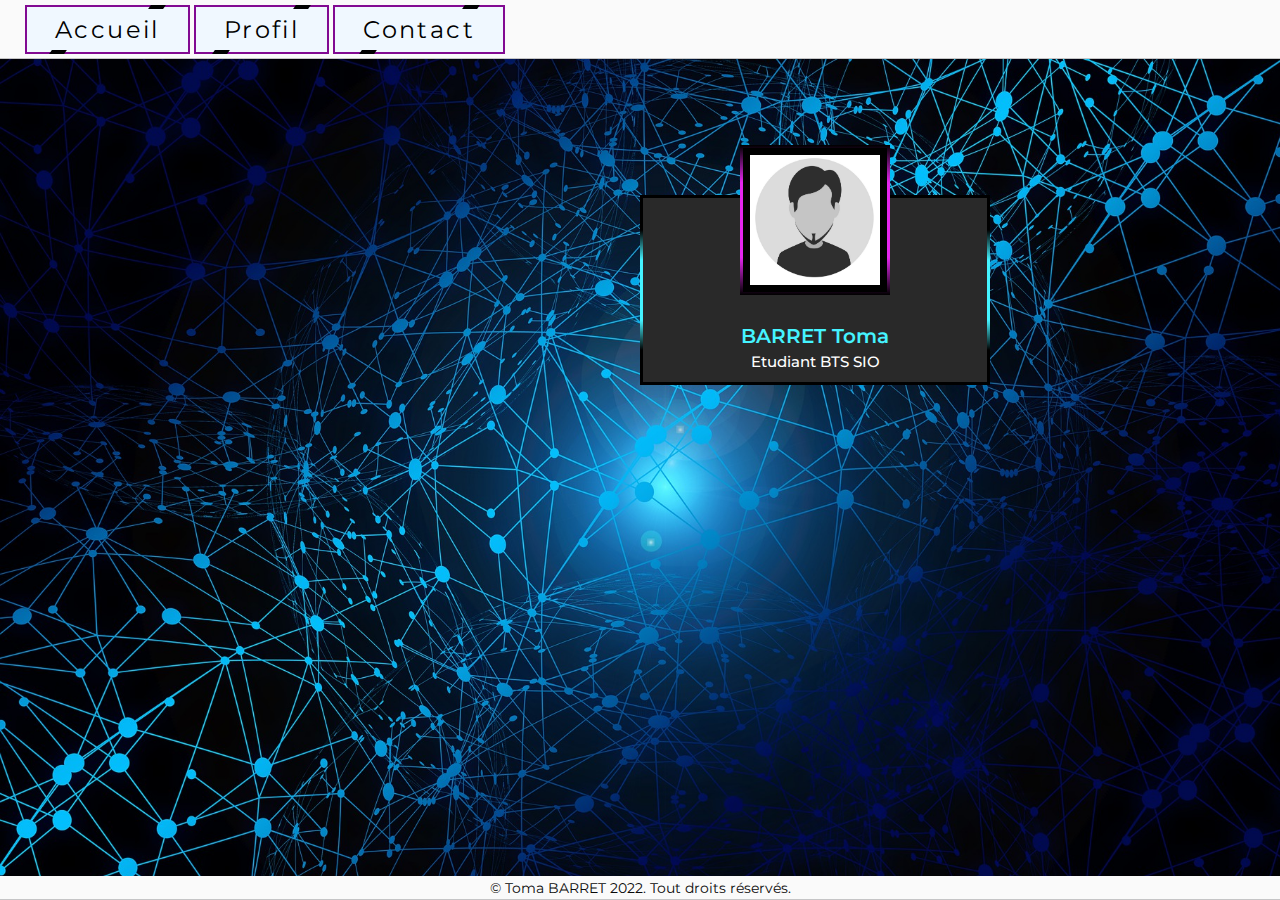
<file: index.html>
<!DOCTYPE html>
<html lang="fr">
  <head>
    <meta charset="UTF-8" />
    <meta http-equiv="X-UA-Compatible" content="IE=edge" />
    <meta name="viewport" content="width=device-width, initial-scale=1.0" />
    <meta name="description" content="Portfolio De Toma BARRET BTS SIO">
    <meta name="keywords" content="resume, cv, portfolio, personal, developer, designer, clean, modern, web,cv, reseau, portefolio, bts, sio, sisr,system, systeme,réseau, portfolio,portfolio bts, portfolio bts sio,portfolio bts sio sisr,portfolio bts sio slam,portfolio, bts, brevet de technicien supérieur, services, informatiques, informatiques aux organisations, 2022, lycée,lycée bellepierre,lycée Bellepierre, bts sio, sio, option, slam, solutions logicielles et applications métiers,solutions d'infrastructure, systèmes et réseaux, réseaux, réseau, system, système, systèmes, network, logiciels, applications, développement, web, compétences, personnel, BARRET Toma, Barret Toma, BARRET, Toma, tomabarret">
    <meta name="author" content="Toma BARRET">
    <title>Accueil - Portfolio</title>
    <link rel="icon" type="image/png" href="images/TB.png" />
    <link rel="stylesheet" href="styles/style.css" />
    <link rel="stylesheet" href="styles/animation.css" />
    <link rel="preconnect" href="https://fonts.googleapis.com" />
    <link rel="preconnect" href="https://fonts.gstatic.com" crossorigin />
    <link
      href="https://fonts.googleapis.com/css2?family=Montserrat:wght@100;200;300;400;500;600;700;800;900&family=Roboto+Flex:opsz,wght@8..144,100;8..144,300;8..144,500;8..144,700;8..144,900&display=swap"
      rel="stylesheet"
    />
  </head>
  <body class="home">
            <!-- chargement -->
    <div class="chargement" id="chargement">
      <div class="anneau"></div>
      <div class="anneau"></div>
      <div class="anneau"></div>
      <p>Chargement...</p>
    </div>
    <script src="script/load.js"></script>
    <nav>
      <div class="main-navlinks">
        <button class="hamburger" type="button" aria-label="Toggle navigation" aria-expanded="false">
          <span></span>
          <span></span>
          <span></span>
        </button>
        <div class="navlinks-container">
          <a href="index.html" aria-current="page"><span>Accueil</span><i></i></a>
          <a href="profil.html"><span>Profil</span><i></i></a>
          <a href="contact.html"><span>Contact</span><i></i></a>
        </div>
      </div>
    </nav>
    <div class="carte">
      <div class="line"></div>
      <div class="img ">
        <img src="images/avatar.jpg" alt="photo de Toma">
      </div>
      <div class="contenu">
        <div class="details">
          <h2>BARRET Toma<br><span>Etudiant BTS SIO</span></h2>
          <div class="info">
            <h3>Bonjour, bienvenu sur mon portfolio.</h3>
          </div>
          <div>
            <a href="profil.html"><button>En savoir plus</button></a>
          </div>
        </div>
      </div>
    </div>

    
    <br><br><br><br><br>
    <footer class="bas">
      <p>&copy; Toma BARRET 2022. Tout droits réservés.</p>
    </footer>
                <!-- carte -->
    <script src="script/navbar.js"></script>
  </body>
</html>
</file>
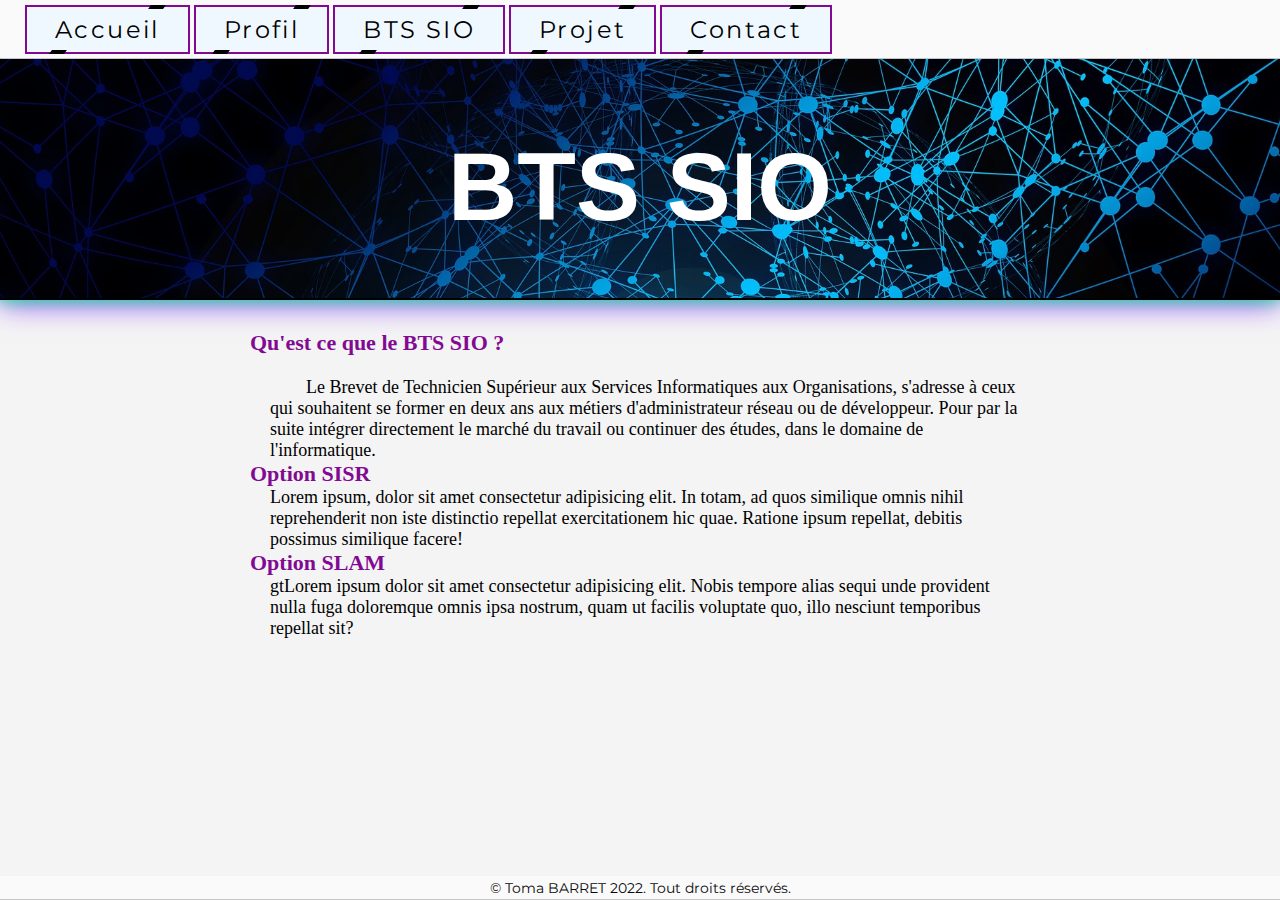
<file: bts_sio.html>
<!DOCTYPE html>
<html lang="fr">
  <head>
    <meta charset="UTF-8" />
    <meta http-equiv="X-UA-Compatible" content="IE=edge" />
    <meta name="viewport" content="width=device-width, initial-scale=1.0" />
    <meta name="description" content="Portfolio De Toma BARRET BTS SIO">
    <meta name="keywords" content="portfolio bts sio Toma Barret, Toma Barret bts sio, Toma Barret portfolio, resume, cv, portfolio, personal, developer, designer, clean, modern, web,cv, reseau, portefolio, bts, sio, sisr,system, systeme,réseau, portfolio,portfolio bts, portfolio bts sio,portfolio bts sio sisr,portfolio bts sio slam,portfolio, bts, brevet de technicien supérieur, services, informatiques, informatiques aux organisations, 2022, lycée,lycée bellepierre,lycée Bellepierre, La Réunion, Réunion, île de la Réunion , bts sio, sio, option, slam, solutions logicielles et applications métiers,solutions d'infrastructure, systèmes et réseaux, réseaux, réseau, system, système, systèmes, network, logiciels, applications, développement, web, compétences, personnel, BARRET Toma, Barret Toma, BARRET, Toma, tomabarret">
    <meta name="author" content="Toma BARRET">
    <title>BTS SIO - Portfolio</title>
    <link rel="icon" type="image/png" href="images/TB.png" />
    <link rel="stylesheet" href="styles/style.css" />
    <link rel="stylesheet" href="styles/animation.css" />
    <link rel="preconnect" href="https://fonts.googleapis.com" />
    <link rel="preconnect" href="https://fonts.gstatic.com" crossorigin />
    <link
      href="https://fonts.googleapis.com/css2?family=Montserrat:wght@100;200;300;400;500;600;700;800;900&family=Roboto+Flex:opsz,wght@8..144,100;8..144,300;8..144,500;8..144,700;8..144,900&display=swap"
      rel="stylesheet"
    />
  </head>
  <body>
        <!-- chargement -->
    <div class="chargement" id="chargement">
      <div class="anneau"></div>
      <div class="anneau"></div>
      <div class="anneau"></div>
      <p>Chargement...</p>
    </div>
    <script src="script/load.js"></script>
    <nav>
      <div class="main-navlinks">
        <button class="hamburger" type="button" aria-label="Toggle navigation" aria-expanded="false">
          <span></span>
          <span></span>
          <span></span>
        </button>
        <div class="navlinks-container">
          <a href="index.html" aria-current="page"><span>Accueil</span><i></i></a>
          <a href="profil.html"><span>Profil</span><i></i></a>
          <a href="bts_sio.html"><span>BTS SIO</span><i></i></a>
          <a href="projet.html"><span>Projet</span><i></i></a>
          <a href="contact.html"><span>Contact</span><i></i></a>
        </div>
      </div>
    </nav>
    <div class="titre-bannière">
      <h1>BTS SIO</h1>
    </div>
    <div class="contenu-page">
      <h3>Qu'est ce que le BTS SIO ?</h3>
      <br>
      <p>
        &emsp;&emsp;Le Brevet de Technicien Supérieur aux Services Informatiques aux Organisations, s'adresse à ceux qui souhaitent se former en deux ans aux métiers d'administrateur réseau ou de développeur.
        Pour par la suite intégrer directement le marché du travail ou continuer des études, dans le domaine de l'informatique.
      </p>
      <div>
        <div>
          <h3>Option SISR</h3>
          <p>Lorem ipsum, dolor sit amet consectetur adipisicing elit. In totam, ad quos similique omnis nihil reprehenderit non iste distinctio repellat exercitationem hic quae. Ratione ipsum repellat, debitis possimus similique facere!</p>
        </div>
        <div>
          <h3>Option SLAM</h3>
          <p>gtLorem ipsum dolor sit amet consectetur adipisicing elit. Nobis tempore alias sequi unde provident nulla fuga doloremque omnis ipsa nostrum, quam ut facilis voluptate quo, illo nesciunt temporibus repellat sit?</p>
        </div>
      </div>
    </div>

    <br><br><br><br><br>
    <footer class="bas">
      <p>&copy; Toma BARRET 2022. Tout droits réservés.</p>
    </footer>
    <script src="script/navbar.js"></script>
  </body>
</html>
</file>
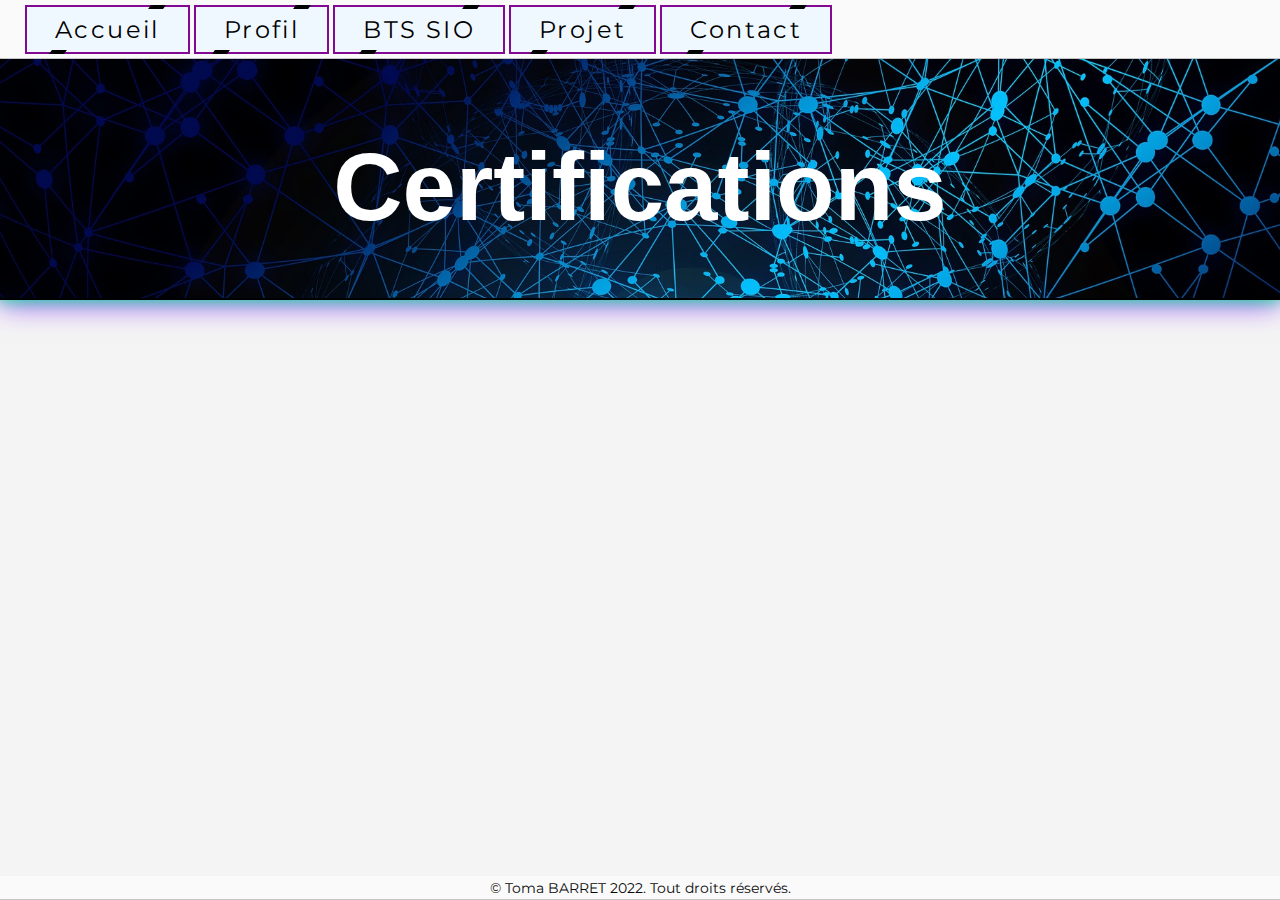
<file: certifications.html>
<!DOCTYPE html>
<html lang="fr">
  <head>
    <meta charset="UTF-8" />
    <meta http-equiv="X-UA-Compatible" content="IE=edge" />
    <meta name="viewport" content="width=device-width, initial-scale=1.0" />
    <meta name="description" content="Portfolio De Toma BARRET BTS SIO">
    <meta name="keywords" content="portfolio bts sio Toma Barret, Toma Barret bts sio, Toma Barret portfolio, resume, cv, portfolio, personal, developer, designer, clean, modern, web,cv, reseau, portefolio, bts, sio, sisr,system, systeme,réseau, portfolio,portfolio bts, portfolio bts sio,portfolio bts sio sisr,portfolio bts sio slam,portfolio, bts, brevet de technicien supérieur, services, informatiques, informatiques aux organisations, 2022, lycée,lycée bellepierre,lycée Bellepierre, La Réunion, Réunion, île de la Réunion , bts sio, sio, option, slam, solutions logicielles et applications métiers,solutions d'infrastructure, systèmes et réseaux, réseaux, réseau, system, système, systèmes, network, logiciels, applications, développement, web, compétences, personnel, BARRET Toma, Barret Toma, BARRET, Toma, tomabarret">
    <meta name="author" content="Toma BARRET">
    <title>Certifications - Portfolio</title>
    <link rel="icon" type="image/png" href="images/TB.png" />
    <link rel="stylesheet" href="styles/style.css" />
    <link rel="stylesheet" href="styles/animation.css" />
    <link rel="preconnect" href="https://fonts.googleapis.com" />
    <link rel="preconnect" href="https://fonts.gstatic.com" crossorigin />
    <link
      href="https://fonts.googleapis.com/css2?family=Montserrat:wght@100;200;300;400;500;600;700;800;900&family=Roboto+Flex:opsz,wght@8..144,100;8..144,300;8..144,500;8..144,700;8..144,900&display=swap"
      rel="stylesheet"
    />
  </head>
  <body>
        <!-- chargement -->
    <div class="chargement" id="chargement">
      <div class="anneau"></div>
      <div class="anneau"></div>
      <div class="anneau"></div>
      <p>Chargement...</p>
    </div>
    <script src="script/load.js"></script>
    <nav>
      <div class="main-navlinks">
        <button class="hamburger" type="button" aria-label="Toggle navigation" aria-expanded="false">
          <span></span>
          <span></span>
          <span></span>
        </button>
        <div class="navlinks-container">
          <a href="index.html" aria-current="page"><span>Accueil</span><i></i></a>
          <a href="profil.html"><span>Profil</span><i></i></a>
          <a href="bts_sio.html"><span>BTS SIO</span><i></i></a>
          <a href="projet.html"><span>Projet</span><i></i></a>
          <a href="contact.html"><span>Contact</span><i></i></a>
        </div>
      </div>
    </nav>
    <div class="titre-bannière">
      <h1>Certifications</h1>
    </div>

    <br><br><br><br><br>
    <footer class="bas">
      <p>&copy; Toma BARRET 2022. Tout droits réservés.</p>
    </footer>
    <script src="script/navbar.js"></script>
  </body>
</html>
</file>
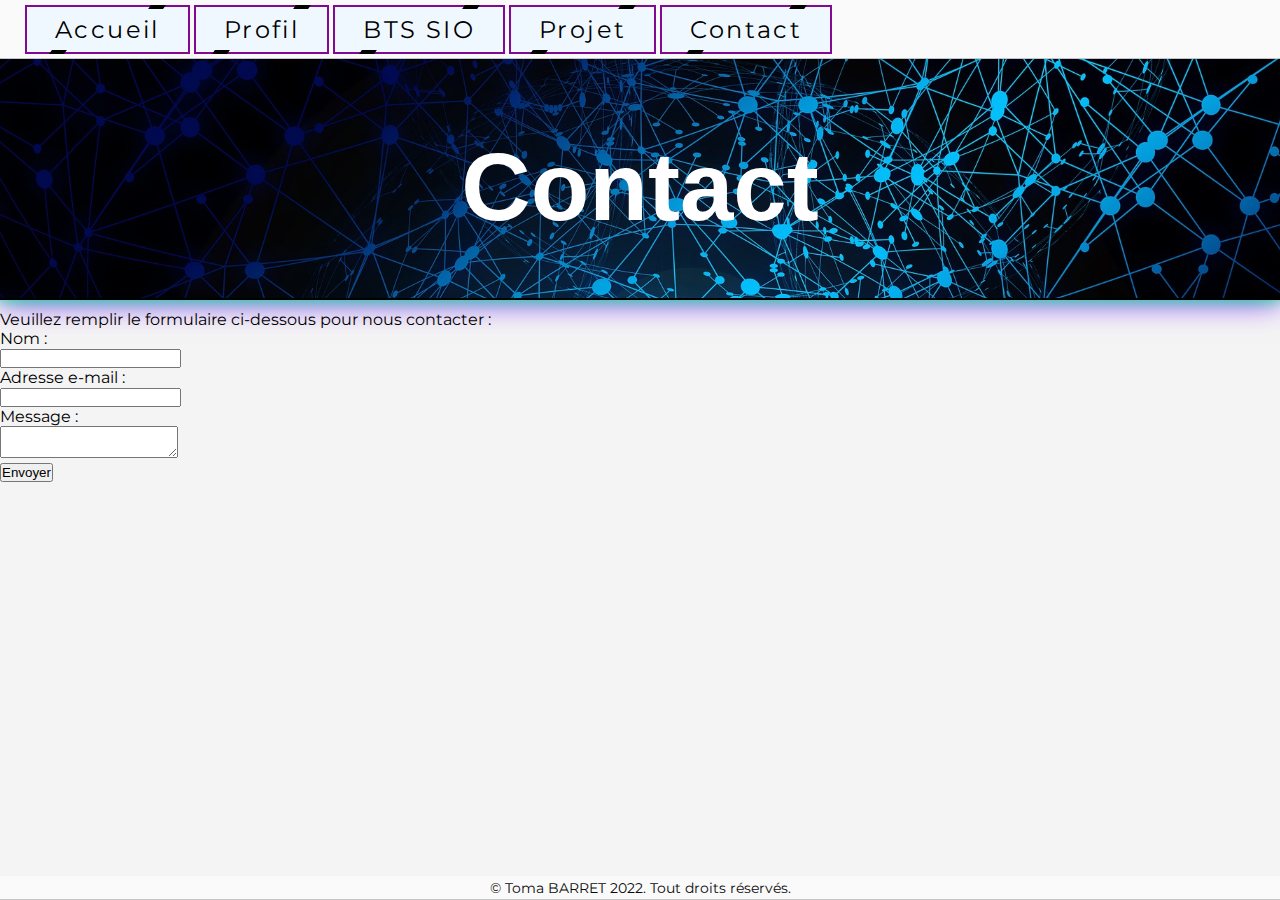
<file: contact.html>
<!DOCTYPE html>
<html lang="fr">
  <head>
    <meta charset="UTF-8" />
    <meta http-equiv="X-UA-Compatible" content="IE=edge" />
    <meta name="viewport" content="width=device-width, initial-scale=1.0" />
    <meta name="description" content="Portfolio De Toma BARRET BTS SIO">
    <meta name="keywords" content="portfolio bts sio Toma Barret, Toma Barret bts sio, Toma Barret portfolio, resume, cv, portfolio, personal, developer, designer, clean, modern, web,cv, reseau, portefolio, bts, sio, sisr,system, systeme,réseau, portfolio,portfolio bts, portfolio bts sio,portfolio bts sio sisr,portfolio bts sio slam,portfolio, bts, brevet de technicien supérieur, services, informatiques, informatiques aux organisations, 2022, lycée,lycée bellepierre,lycée Bellepierre, La Réunion, Réunion, île de la Réunion , bts sio, sio, option, slam, solutions logicielles et applications métiers,solutions d'infrastructure, systèmes et réseaux, réseaux, réseau, system, système, systèmes, network, logiciels, applications, développement, web, compétences, personnel, BARRET Toma, Barret Toma, BARRET, Toma, tomabarret">
    <meta name="author" content="Toma BARRET">
    <title>Contact - Portfolio</title>
    <link rel="icon" type="image/png" href="images/TB.png" />
    <link rel="stylesheet" href="styles/style.css" />
    <link rel="stylesheet" href="styles/animation.css" />
    <link rel="preconnect" href="https://fonts.googleapis.com" />
    <link rel="preconnect" href="https://fonts.gstatic.com" crossorigin />
    <link
      href="https://fonts.googleapis.com/css2?family=Montserrat:wght@100;200;300;400;500;600;700;800;900&family=Roboto+Flex:opsz,wght@8..144,100;8..144,300;8..144,500;8..144,700;8..144,900&display=swap"
      rel="stylesheet"
    /> 
  </head>
  <body>
        <!-- chargement -->
    <div class="chargement" id="chargement">
      <div class="anneau"></div>
      <div class="anneau"></div>
      <div class="anneau"></div>
      <p>Chargement...</p>
    </div>
    <script src="script/load.js"></script>
    <nav>
      <div class="main-navlinks">
        <button class="hamburger" type="button" aria-label="Toggle navigation" aria-expanded="false">
          <span></span>
          <span></span>
          <span></span>
        </button>
        <div class="navlinks-container">
          <a href="index.html" aria-current="page"><span>Accueil</span><i></i></a>
          <a href="profil.html"><span>Profil</span><i></i></a>
          <a href="bts_sio.html"><span>BTS SIO</span><i></i></a>
          <a href="projet.html"><span>Projet</span><i></i></a>
          <a href="contact.html"><span>Contact</span><i></i></a>
        </div>
      </div>
    </nav>
    <div class="titre-bannière">
      <h1>Contact</h1>
    </div>
      <p>Veuillez remplir le formulaire ci-dessous pour nous contacter :</p>
   <form method="post" action="/send-message">
    <label for="name">Nom :</label><br>
    <input type="text" id="name" name="name"><br>
    <label for="email">Adresse e-mail :</label><br>
    <input type="email" id="email" name="email"><br>
    <label for="message">Message :</label><br>
    <textarea id="message" name="message"></textarea><br>
    <button type="submit">Envoyer</button>
  </form>
    <br><br><br><br><br>
    <footer class="bas">
      <p>&copy; Toma BARRET 2022. Tout droits réservés.</p>
    </footer>
    <script src="script/navbar.js"></script>
  </body>
</html>
</file>
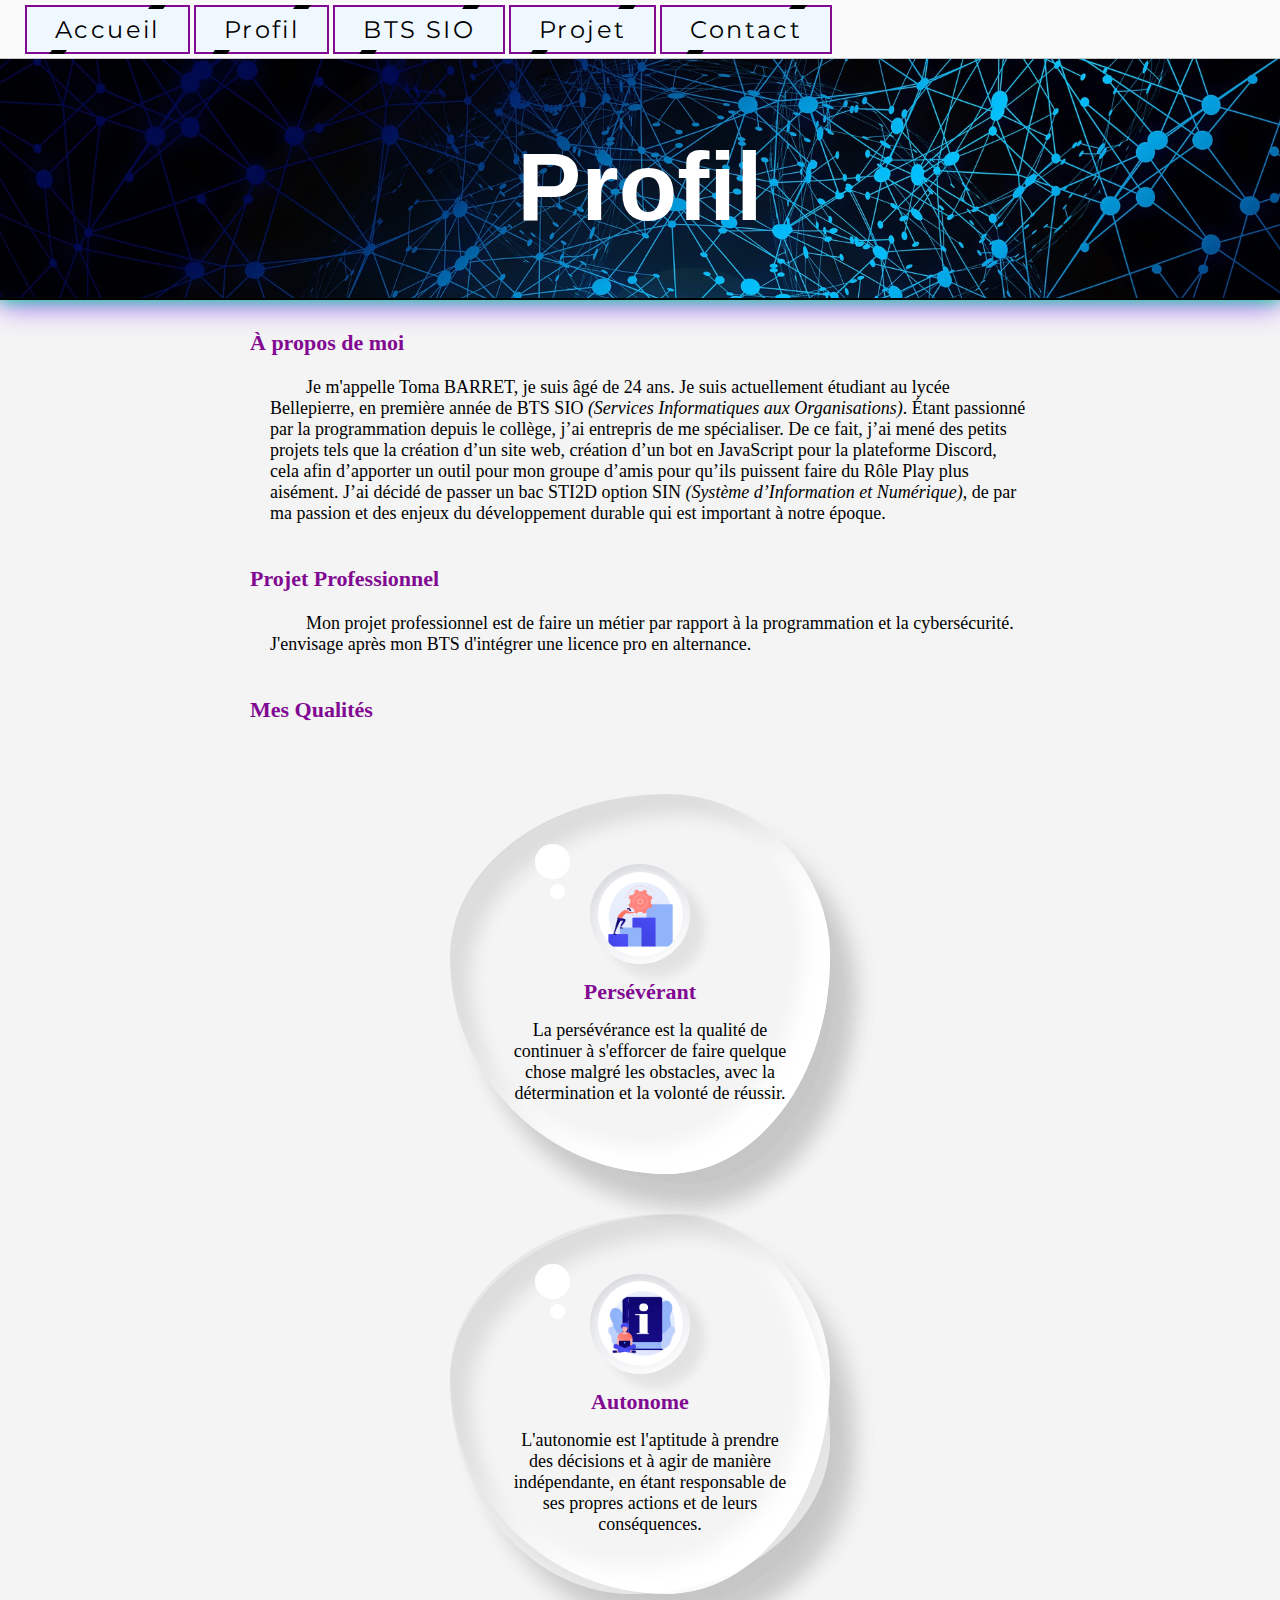
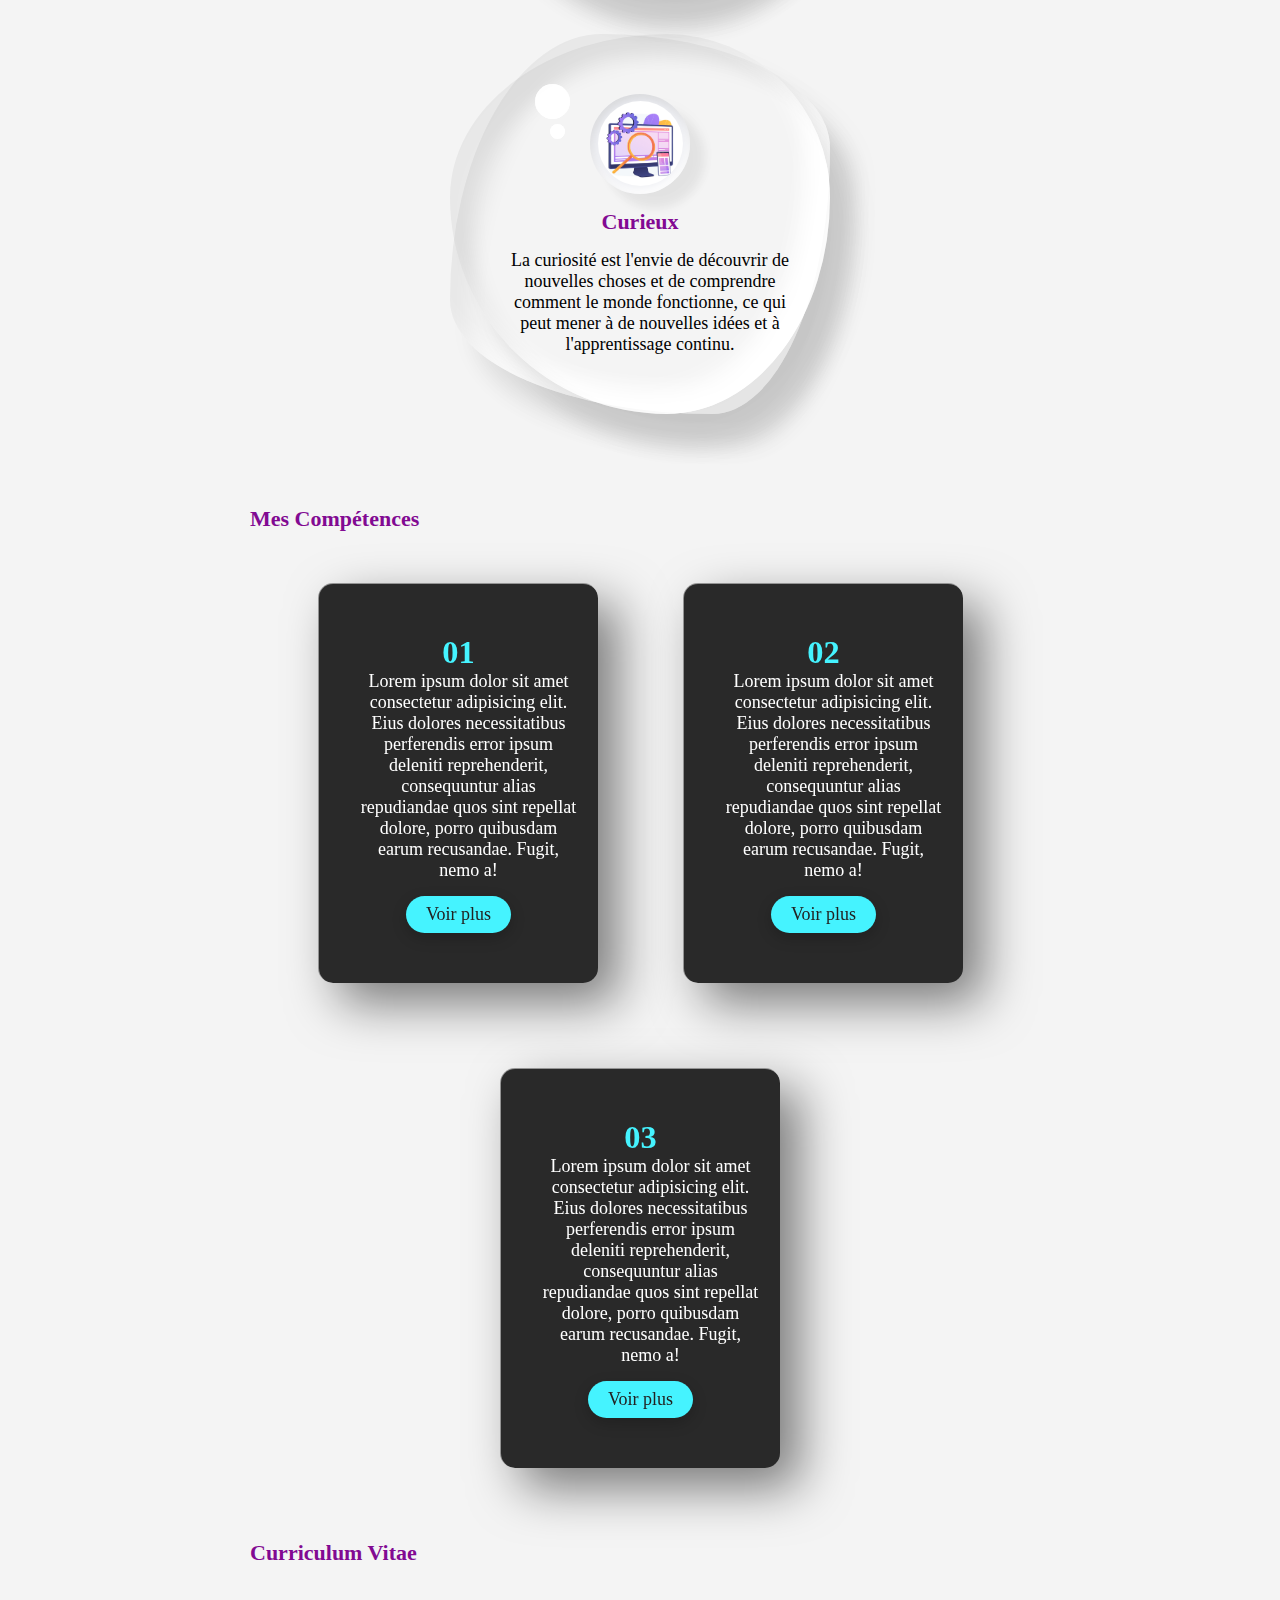
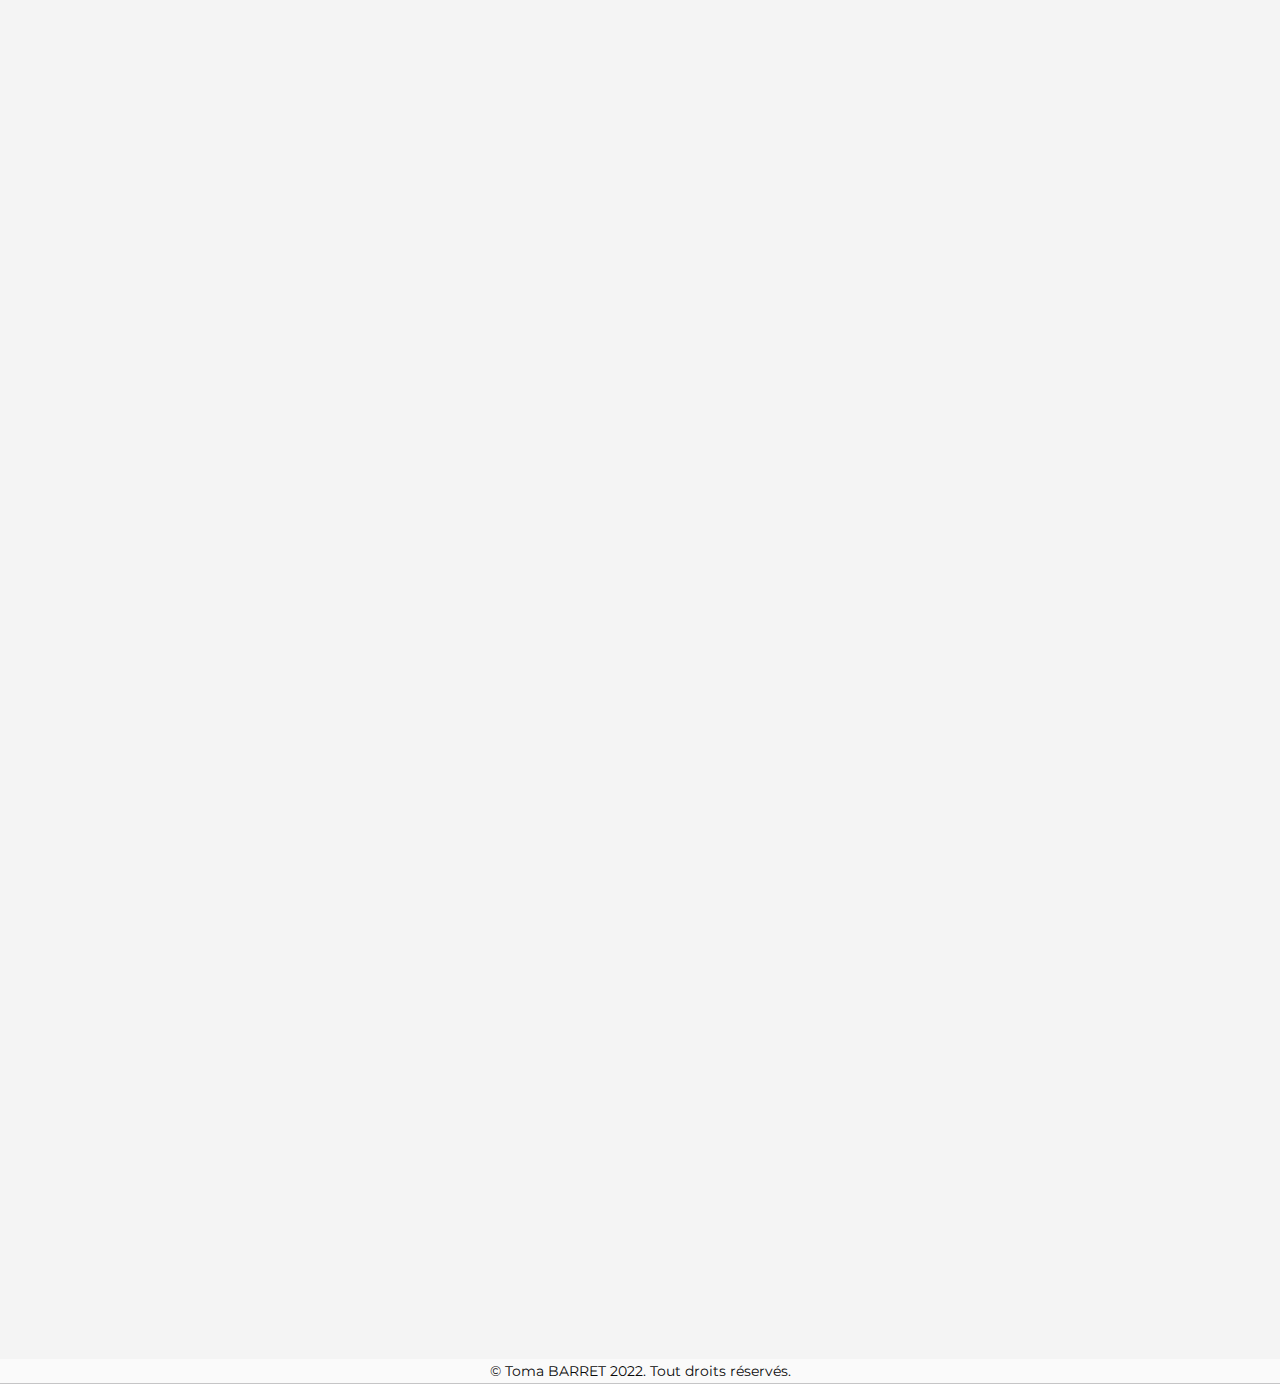
<file: profil.html>
<!DOCTYPE html>
<html lang="fr">
  <head>
    <meta charset="UTF-8" />
    <meta http-equiv="X-UA-Compatible" content="IE=edge" />
    <meta name="viewport" content="width=device-width, initial-scale=1.0" />
    <meta name="description" content="Portfolio De Toma BARRET BTS SIO">
    <meta name="keywords" content="portfolio bts sio Toma Barret, Toma Barret bts sio, Toma Barret portfolio, resume, cv, portfolio, personal, developer, designer, clean, modern, web,cv, reseau, portefolio, bts, sio, sisr,system, systeme,réseau, portfolio,portfolio bts, portfolio bts sio,portfolio bts sio sisr,portfolio bts sio slam,portfolio, bts, brevet de technicien supérieur, services, informatiques, informatiques aux organisations, 2022, lycée,lycée bellepierre,lycée Bellepierre, La Réunion, Réunion, île de la Réunion , bts sio, sio, option, slam, solutions logicielles et applications métiers,solutions d'infrastructure, systèmes et réseaux, réseaux, réseau, system, système, systèmes, network, logiciels, applications, développement, web, compétences, personnel, BARRET Toma, Barret Toma, BARRET, Toma, tomabarret">
    <meta name="author" content="Toma BARRET">
    <title>Profil - Portfolio</title>
    <link rel="icon" type="image/png" href="images/TB.png" />
    <link rel="stylesheet" href="styles/style.css" />
    <link rel="stylesheet" href="styles/animation.css" />
    <link rel="preconnect" href="https://fonts.googleapis.com" />
    <link rel="preconnect" href="https://fonts.gstatic.com" crossorigin />
    <link
      href="https://fonts.googleapis.com/css2?family=Montserrat:wght@100;200;300;400;500;600;700;800;900&family=Roboto+Flex:opsz,wght@8..144,100;8..144,300;8..144,500;8..144,700;8..144,900&display=swap"
      rel="stylesheet"
    />
      <script></script> 
  </head>
  <body>
                <!-- chargement -->
   <div class="chargement" id="chargement">
      <div class="anneau"></div>
      <div class="anneau"></div>
      <div class="anneau"></div>
      <p>Chargement...</p>
    </div>
   <script src="script/load.js"></script>
    <nav>
      <div class="main-navlinks">
        <button class="hamburger" type="button" aria-label="Toggle navigation" aria-expanded="false">
          <span></span>
          <span></span>
          <span></span>
        </button>
        <div class="navlinks-container">
          <a href="index.html" aria-current="page"><span>Accueil</span><i></i></a>
          <a href="profil.html"><span>Profil</span><i></i></a>
          <a href="bts_sio.html"><span>BTS SIO</span><i></i></a>
          <a href="projet.html"><span>Projet</span><i></i></a>
          <a href="contact.html"><span>Contact</span><i></i></a>
        </div>
      </div>
    </nav>
    <div class="titre-bannière">
      <h1>Profil</h1>
    </div>
    <div class="contenu-page">
      <h3>À propos de moi</h3>
      <br>
      <p>&emsp;&emsp;Je m'appelle Toma BARRET, je suis âgé de 
        <script>			
          let Mannee = 2002;
          let aujourdhui = new Date(Date.now());
          let age = aujourdhui.getFullYear()-Mannee;
          document.write(age)	;
        </script>
        ans. Je suis actuellement étudiant au lycée Bellepierre, en première année de BTS SIO <i>(Services Informatiques aux Organisations)</i>.
        Étant passionné par la programmation depuis le collège, j’ai entrepris de me spécialiser. De ce fait, j’ai mené des petits projets tels que 
        la création d’un site web, création d’un bot en JavaScript pour la plateforme Discord, cela afin d’apporter un outil pour mon groupe d’amis 
        pour qu’ils puissent faire du Rôle Play plus aisément. J’ai décidé de passer un bac STI2D option SIN <i>(Système d’Information et Numérique)</i>,
        de par ma passion et des enjeux du développement durable qui est important à notre époque.
      </p>
      <br><br>
      <h3>Projet Professionnel</h3>
      <br>
      <p>
        &emsp;&emsp;Mon projet professionnel est de faire un métier par rapport à la programmation et la cybersécurité. <br> J'envisage après mon BTS d'intégrer une licence pro en alternance.
      </p>
      <br><br>
      <h3>Mes Qualités</h3>
      <br>
      <div class="Qualités">
        <div>
          <div class="contenuBulle">
            <h2><img src="images/Persévérant.jpg" alt=""></h2>
            <h3>Persévérant</h3>
            <p>La persévérance est la qualité de continuer à s'efforcer de faire quelque chose malgré les obstacles, avec la détermination et la volonté de réussir.</p>
          </div>
        </div>
        <div>
          <div class="contenuBulle">
            <h2><img src="images/Autonome.jpg" alt=""></h2>
            <h3>Autonome</h3>
            <p>L'autonomie est l'aptitude à prendre des décisions et à agir de manière indépendante, en étant responsable de ses propres actions et de leurs conséquences.</p>
          </div>
        </div>
        <div>
          <div class="contenuBulle">
            <h2><img src="images/Curieux.jpg" alt=""></h2>
            <h3>Curieux</h3>
            <p>La curiosité est l'envie de découvrir de nouvelles choses et de comprendre comment le monde fonctionne, ce qui peut mener à de nouvelles idées et à l'apprentissage continu.</p>
          </div>
        </div>
      </div>
      <br><br>
      <h3>Mes Compétences</h3>
      <br>
      <div class="competence">
        <div class="block">
          <div>
            <h2>01</h2>
            <p>Lorem ipsum dolor sit amet consectetur adipisicing elit. Eius dolores necessitatibus perferendis error ipsum deleniti reprehenderit, consequuntur alias repudiandae quos sint repellat dolore, porro quibusdam earum recusandae. Fugit, nemo a!</p>
            <a href="certifications.html">Voir plus</a>
          </div>
        </div> 
        <div class="block">
          <div>
            <h2>02</h2>
            <p>Lorem ipsum dolor sit amet consectetur adipisicing elit. Eius dolores necessitatibus perferendis error ipsum deleniti reprehenderit, consequuntur alias repudiandae quos sint repellat dolore, porro quibusdam earum recusandae. Fugit, nemo a!</p>
            <a href="certifications.html">Voir plus</a>
          </div>
        </div> 
        <div class="block">
          <div>
            <h2>03</h2>
            <p>Lorem ipsum dolor sit amet consectetur adipisicing elit. Eius dolores necessitatibus perferendis error ipsum deleniti reprehenderit, consequuntur alias repudiandae quos sint repellat dolore, porro quibusdam earum recusandae. Fugit, nemo a!</p>
            <a href="certifications.html">Voir plus</a>
          </div>
        </div> 
      </div>
      <br><br>
      <h3>Curriculum Vitae</h3>
      <br>
      <div class="B-CV">
        <a href="documents/BARRET Toma - Curriculum Vitae.pdf" target="_blank"><span>Consulter</span><i></i></a>
        <a href="documents/BARRET Toma - Curriculum Vitae.pdf" download="BARRET Toma - Curriculum Vitae.pdf"><span>Télécharger</span><i></i></a>
      </div>
      <br><br><br>
      <div class="show-CV">
        <iframe id="Cv Toma" title="Cv Toma" src="documents/BARRET Toma - Curriculum Vitae.pdf" frameborder="0"></iframe>
      </div>
    </div>

    <br><br><br><br><br>
    <footer>
      <p>&copy; Toma BARRET 2022. Tout droits réservés.</p>
    </footer>
    <script src="script/navbar.js"></script>
    <script type="text/javascript" src="script/vanilla-tilt.js"></script>
    <script>
      VanillaTilt.init(document.querySelectorAll(".block"), {
      max: 25,
      speed: 400,
      glare: true,
      "max-glare": 1,
	  });
    </script>
  </body>
</html>
</file>
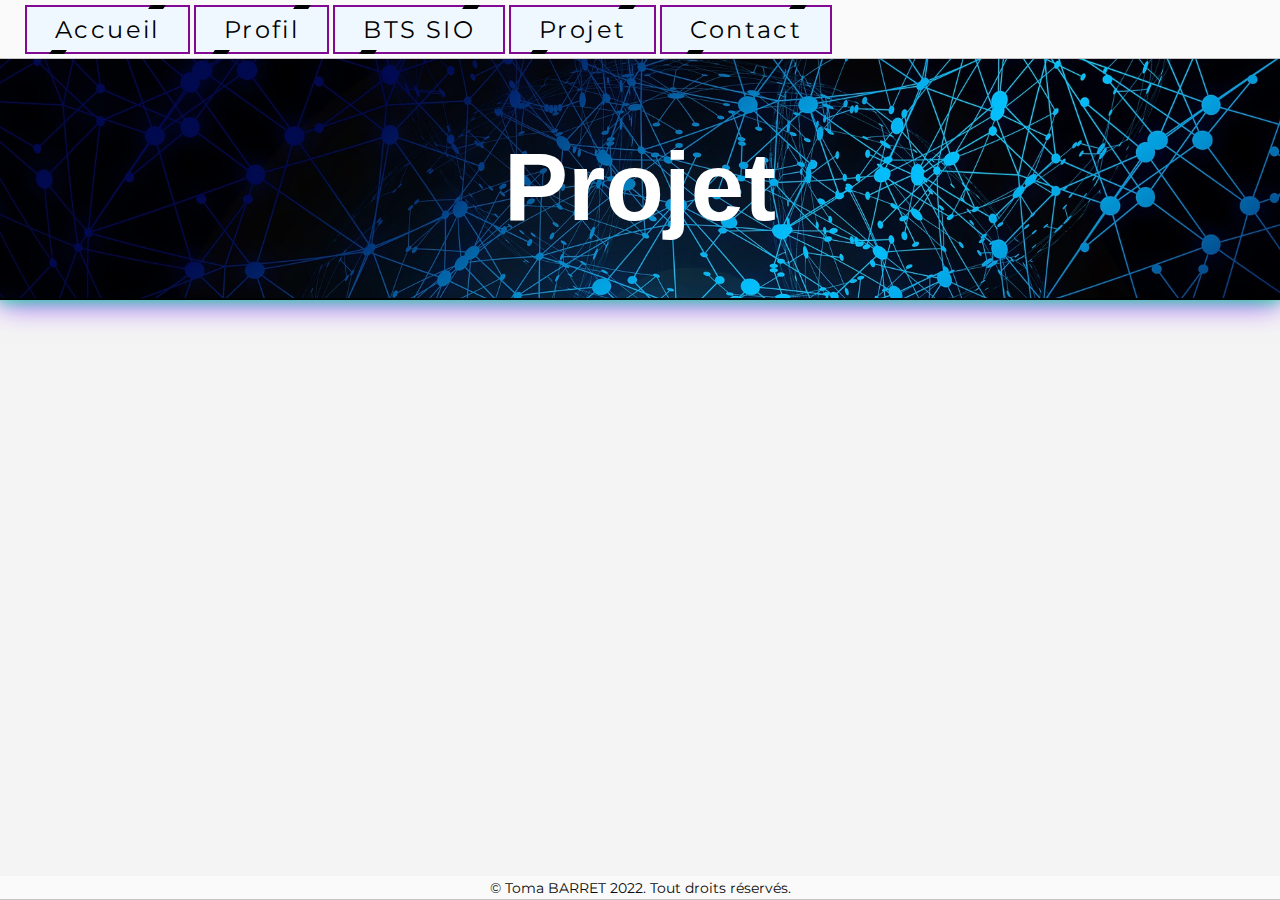
<file: projet.html>
<!DOCTYPE html>
<html lang="fr">
  <head>
    <meta charset="UTF-8" />
    <meta http-equiv="X-UA-Compatible" content="IE=edge" />
    <meta name="viewport" content="width=device-width, initial-scale=1.0" />
    <meta name="description" content="Portfolio De Toma BARRET BTS SIO">
    <meta name="keywords" content="portfolio bts sio Toma Barret, Toma Barret bts sio, Toma Barret portfolio, resume, cv, portfolio, personal, developer, designer, clean, modern, web,cv, reseau, portefolio, bts, sio, sisr,system, systeme,réseau, portfolio,portfolio bts, portfolio bts sio,portfolio bts sio sisr,portfolio bts sio slam,portfolio, bts, brevet de technicien supérieur, services, informatiques, informatiques aux organisations, 2022, lycée,lycée bellepierre,lycée Bellepierre, La Réunion, Réunion, île de la Réunion , bts sio, sio, option, slam, solutions logicielles et applications métiers,solutions d'infrastructure, systèmes et réseaux, réseaux, réseau, system, système, systèmes, network, logiciels, applications, développement, web, compétences, personnel, BARRET Toma, Barret Toma, BARRET, Toma, tomabarret">
    <meta name="author" content="Toma BARRET">
    <title>Projet - Portfolio</title>
    <link rel="icon" type="image/png" href="images/TB.png" />
    <link rel="stylesheet" href="styles/style.css" />
    <link rel="stylesheet" href="styles/animation.css" />
    <link rel="preconnect" href="https://fonts.googleapis.com" />
    <link rel="preconnect" href="https://fonts.gstatic.com" crossorigin />
    <link
      href="https://fonts.googleapis.com/css2?family=Montserrat:wght@100;200;300;400;500;600;700;800;900&family=Roboto+Flex:opsz,wght@8..144,100;8..144,300;8..144,500;8..144,700;8..144,900&display=swap"
      rel="stylesheet"
    />
  </head>
  <body>
        <!-- chargement -->
    <div class="chargement" id="chargement">
      <div class="anneau"></div>
      <div class="anneau"></div>
      <div class="anneau"></div>
      <p>Chargement...</p>
    </div>
    <script src="script/load.js"></script>
    <nav>
      <div class="main-navlinks">
        <button class="hamburger" type="button" aria-label="Toggle navigation" aria-expanded="false">
          <span></span>
          <span></span>
          <span></span>
        </button>
        <div class="navlinks-container">
          <a href="index.html" aria-current="page"><span>Accueil</span><i></i></a>
          <a href="profil.html"><span>Profil</span><i></i></a>
          <a href="bts_sio.html"><span>BTS SIO</span><i></i></a>
          <a href="projet.html"><span>Projet</span><i></i></a>
          <a href="contact.html"><span>Contact</span><i></i></a>
        </div>
      </div>
    </nav>
    <div class="titre-bannière">
      <h1>Projet</h1>
    </div>

    <br><br><br><br><br>
    <footer class="bas">
      <p>&copy; Toma BARRET 2022. Tout droits réservés.</p>
    </footer>
    <script src="script/navbar.js"></script>
  </body>
</html>
</file>
<file: styles/style.css>
*,
::before,
::after {
  box-sizing: border-box;
  margin: 0;
  padding: 0;
}

body {
  font-family: Montserrat, Helvetica, sans-serif;
  background: #f4f4f4
}

.home {
  display: flex;
  background: url("../images/accueil.jpg") no-repeat left;
  height: 100%;
  width: 100%;
  background-size: cover;
  background-attachment: fixed;
}

nav {
  position: fixed;
  top: 0%;
  width: 100%;
  display: flex;
  align-items: center;
  text-align: center;
  padding: 15px 25px;
  background: #fafafa;
  box-shadow: inset 0px -1px 0px #c5c5c6;
  z-index: 2;
}

.hamburger {
  display: none;
}
.navlinks-container a {
  position: relative;
  color: #000;
  text-decoration: none;
  background-color: rgb(130, 10, 146);
  font-size: 1.5em;
  letter-spacing: 0.1em;
  font-weight: 400;
  padding: 10px 30px;
  transition: 0.5s;
  flex-shrink: 0;
}
.navlinks-container a span {
  position: relative;
  z-index: 3;
}

.navlinks-container a i {
  position: absolute;
  inset: 0;
  display: block;
} 
/* before haut de la boite */
.navlinks-container a i:before {
  content: '';
  position: absolute;
  top: 0;
  left: 80%;
  width: 15px;
  height: 4px;
  background: black;
  transform: translateX(-50%) skew(325deg);
  transition: 0.5s;
}
/* hover modifie l'apprence lorsque le pointeur est dessus */
.navlinks-container a:hover i:before {
  width: 30px;
  left: 20%;
}
/* after bas de la boite */
.navlinks-container a i:after {
  content: '';
  position: absolute;
  bottom: 0;
  left: 20%;
  width: 15px;
  height: 4px;
  background: black;
  transform: translateX(-50%) skew(325deg);
  transition: 0.5s;
}

.navlinks-container a:hover i:after {
  width: 30px;
  left: 80%;
}

.navlinks-container a:hover {
  background: #1e9bff;
  color: #1e9bff;
  letter-spacing: 0.25em;
  box-shadow: 0 0 35px #2ff1ff;
}

.navlinks-container a:before{
  content: '';
  position: absolute;
  inset: 2px;
  background: aliceblue;
}
.navlinks-container a:after {
  content: "";
  display: block;
  position: absolute;
  bottom: -3px;
  width: 100%;
  height: 1px;
  transform: scaleX(0);
  transform-origin: left;
  background: #333;
  transition: transform 0.3s ease-out;
}

.particul {
  position: absolute;
  width: 100%;
  height: 100vh;
}

.carte {
  position: relative;
  top: 195px;
  left: 50%;
  width: 350px;
  height: 190px;
  background: #fff;
  transition: 0.5s;
  z-index: 10;
}

.carte:hover {
  height: 450px;
}
 
.carte .line {
  position: absolute;
  inset: 0;
  background: #000;
  overflow: hidden;
}

.carte .line::before {
  content: " ";
  position: absolute;
  top: 50%;
  left: 50%;
  transform: translate(-50%,-50%);
  width: 600px;
  height: 120px;
  background: linear-gradient(transparent, #45f3ff, #45f3ff, #45f3ff, transparent);
  animation: animate 4s linear infinite;
}

@keyframes animate {
  0%
  {
    transform: translate(-50%,-50%) rotate(0deg);
  }  
  100%
  {
    transform: translate(-50%,-50%) rotate(360deg);
  }
}

.carte .line::after {
  content: '';
  position: absolute;
  inset: 3px;
  background: #292929;
}

.carte .img {
  position: absolute;
  top: -50px;
  left: 50%;
  transform: translateX(-50%);
  width: 150px;
  height: 150px;
  background: black;
  transition: 0.5s;
  z-index: 10;
  overflow: hidden;
}

.carte:hover .img {
  width: 250px;
  height: 250px;
}

.carte .img::before {
  content: '';
  position: absolute;
  top: 50%;
  left: 50%;
  width: 500px;
  height: 150px;
  transform: translate(-50%,-50%);
  background: linear-gradient(transparent, #e526ef, #e526ef, #e526ef, transparent);
  animation: animate2 6s linear infinite;
}

@keyframes animate2 {
  0%
  {
    transform: translate(-50%,-50%) rotate(360deg);
  }  
  100%
  {
    transform: translate(-50%,-50%) rotate(0deg);
  }
}

.carte .img::after {
  content: '';
  position: absolute;
  inset: 3px;
  /* inset attribue même dimension au coté   */
  background: black;
}

.carte .img img {
  position: absolute;
  top: 10px;
  left: 10px;
  z-index: 1;
  width: calc(100% - 20px);
  height: calc(100% - 20px);
  filter: grayscale(1);
}

.carte .contenu {
  position: absolute;
  width: 100%;
  height: 100%;
  display: flex;
  justify-content: center;
  align-items: flex-end;
  overflow: hidden;
}

.carte .contenu .details {
  padding: 40px;
  text-align: center;
  width: 100%;
  transition: 0.5s;
  transform: translateY(145px);
}

.carte:hover .contenu .details {
  transform: translateY(0px);
}

.carte .contenu .details h2 {
  font-size: 1.25em;
  font-weight: 600;
  color: #45f3ff;
  line-height: 1.2em;
}

.carte .contenu .details h2 span {
  font-size: 0.75em;
  font-weight: 500;
  color: #fff;
}

.carte .contenu .details .info {
  margin: 20px 0;
}
.carte .contenu .details .info h3 {
  font-size: 1em;
  color: #45f3ff;
  line-height: 1.2em;
  font-weight: 600;
}
.carte .contenu .details button {
  padding: 10px 30px;
  border: none;
  outline: none;
  border-radius: 5px;
  font-size: 1em;
  font-weight: 500;
  background: #45f3ff;
  color: #222;
  cursor: pointer;
  opacity: 0.9;
}

.carte .contenu .details button:hover {
  opacity: 1;
}

.titre-bannière {
  background-position: bottom;
  background-image: url(../images/accueil.jpg);
  background-repeat: no-repeat;
  background-attachment: fixed;
  background-size: 105%;
  height: 300px;
  width: 100%;
  text-align: center;
  display: flex;
  margin-bottom: 10px;
  border-bottom: 2px solid #000201;
  box-shadow:
    0 0 14px #13f78d,
    inset 0 0 0 #fbfbfb00,
    0 0 30px #7613f7,
    inset 0 0 0 #fbfbfb00; 
}

.titre-bannière h1 {
  font-size: 6em;
  line-height: 3.9em;
  font-weight: 600;
  font-family:Verdana, Geneva, Tahoma, sans-serif;
  color: rgb(255, 255, 255);
  margin: auto;
}

.contenu-page {
  margin-top: 30px;
  padding-left: 250px;
  padding-right: 250px;
  font-family: 'Times New Roman', Times, serif;
  font-size: 18px;
}

.contenu-page h3 {
  font-size: 22px;
  color : rgb(130, 10, 146);
}

.contenu-page p {
  padding-left: 20px;
}

.contenu-page .B-CV {
  display: none;
}

.contenu-page .show-CV {
  display: block;
  padding-left: 240px;
}
.contenu-page .show-CV iframe {
  height: 320mm;
  width: 220mm;
}

.Qualités {
  position: relative;
  display: flex;
  gap: 40px 60px;
  /* distance entre block */
  justify-content: center;
  align-items: center;
  flex-wrap: wrap;
  padding: 50px 0;
}

.Qualités div {
  position: relative;
  width: 380px;
  height: 380px;
  box-shadow: inset 20px 20px 20px rgb(0, 0, 0,0.05), 25px 35px 20px rgb(0, 0, 0,0.05), 25px 30px 30px rgb(0, 0, 0,0.05), inset -20px -20px 25px rgb(255,255,255,0.9);
  transition: 0.5s ease-in-out;
  display: flex;
  justify-content: center;
  align-items: center;
}

.Qualités div:nth-child(1) {
  border-radius: 57% 43% 43% 57% / 43% 43% 57% 57% ;
}

.Qualités div:nth-child(2) {
  border-radius: 61% 39% 52% 48% / 44% 59% 41% 56%  ;
}

.Qualités div:nth-child(3) {
  border-radius: 40% 60% 31% 69% / 70% 30% 70% 30%  ;
}

.Qualités div:hover {
  border-radius: 50%;
}

.Qualités div::before {
  content: "";
  position: absolute;
  top: 50px;
  left: 85px;
  width: 35px;
  height: 35px;
  background: #fff;
  border-radius: 50%;
  opacity: 0.9;
}

.Qualités div::after {
  content: "";
  position: absolute;
  top: 90px;
  left: 100px;
  width: 15px;
  height: 15px;
  background: #fff;
  border-radius: 50%;
  opacity: 0.9;
}

.Qualités div .contenuBulle {
  position: relative;
  display: flex;
  justify-content: center;
  align-items: center;
  flex-direction: column;
  text-align: center;
  padding: 40px;
  gap: 15px;
}

.Qualités div .contenuBulle h2 {
  position: relative;
  width: 100px;
  height: 100px;
  background: #eff0f4;
  border-radius: 50%;
  box-shadow: inset 2px 5px 10px rgb(0, 0, 0,0.1), inset -2px -5px 10px rgb(255,255,255,1), 15px 15px 10px rgb(0, 0, 0,0.05), 15px 10px 15px rgb(0, 0, 0,0.025);
  /* centrer élément au centre de l'objet */
  display: flex;
  justify-content: center;
  align-items: center;
  /*  */
}

.Qualités div .contenuBulle h2 img {
  position: absolute;
  border-radius: 50%;
  z-index: 1;
  width: calc(100% - 15px);
  height: calc(100% - 15px);
}

.competence {
  position: relative;
  display: flex;
  justify-content: center;
  align-items: center;
  max-width: 1200px;
  flex-wrap: wrap;
  z-index: 1;
  gap: 25px;
}

.competence .block {
  position: relative;
  width: 280px;
  height: 400px;
  margin: 30px;
  box-shadow: 20px 20px 50px rgba(0, 0, 0, 0.5);
  border-radius: 15px;
  background: #292929;
  overflow: hidden;
  display: flex;
  justify-content: center;
  align-items: center;
  border-top: 1px solid rgba(255, 255, 255, 0.5);
  border-left: 1px solid rgba(255, 255, 255, 0.5);
  backdrop-filter: blur(5px);
}

.competence .block div {
  padding: 20px;
  text-align: center;
  transition: 0.5s;
}

.competence .block div h2 {
  font-size: 1.8em;
  color: #45f3ff;
}

.competence .block div p {
  font-size: 1em;
  font-weight: 300;
  color: #fff;
}

.competence .block div a {
  position: relative;
  display: inline-block;
  padding: 8px 20px;
  margin-top: 15px;
  background: #45f3ff;
  color: #222;
  border-radius: 20px;
  text-decoration: none;
  font-weight: 500;
  box-shadow: 0 5px 15px rgba(0, 0, 0, 0.2);
}

footer { 
  width: 100%;
  font-size: 90%;
  text-align: center; 
  background: #fafafa;
  box-shadow: inset 0px -1px 0px #c5c5c6;
  color: #0a0a0a;
}

.bas {
  position: fixed;
  bottom: 0%;
  z-index: 1;
}

footer p { 
  line-height: 1.7em;
}

@media (max-width: 1280px) {
  .titre-bannière {
    background-position: top;
    background-position-x: left;
    /* height: 300px; */
  }

}

@media (max-width: 1130px) {
  .home {
    background-size: cover;
  }
  nav {
    padding: 15px 20px;
    position: fixed;
  }

  .nav-icon {
    order: 2;
    margin: 0 auto;
  }

  .nav-icon span {
    font-size: 22px;
  }

  .main-navlinks {
    order: 1;
  }
  /* Hamburger */
  .hamburger {
    width: 20px;
    height: 20px;
    cursor: pointer;
    border: none;
    display: flex;
    background: #fafafa;
    align-items: center;
    position: relative;
  }
  .hamburger span {
    display: block;
    width: 100%;
    height: 2px;
    background: #333;
    position: absolute;
    pointer-events: none;
    transition: opacity 0.3s 0.15s ease-out;
  }
  .hamburger span:nth-child(1),
  .hamburger span:nth-child(3) {
    transition: transform 0.3s ease-out;
  }
  .hamburger span:nth-child(1) {
    transform: translateY(7px);
  }
  .hamburger span:nth-child(3) {
    transform: translateY(-7px);
  }
  .hamburger.open span:nth-child(1) {
    transform: translate(0) rotate(135deg);
  }
  .hamburger.open span:nth-child(2) {
    opacity: 0;
    transition: opacity 0s ease-out;
  }
  .hamburger.open span:nth-child(3) {
    transform: translate(0) rotate(-135deg);
  }

  .navlinks-container {
    display: flex;
    flex-direction: column;
    align-items: flex-start;
    position: absolute;
    background: #fafafa;
    top: 100%;
    left: 0;
    height: 1000vh;
    padding: 15px 50px 15px 20px;
    border-right: 1px solid #c5c5c6;
    transform: translate(-100%);
  }
  .open {
    transform: translate(0%);
  }
  .navlinks-container a {
    font-size: 18px;
    margin: 10px 0
  }

}

@media (max-width: 900px) {
  /* .home {
    background-size: cover;
  }
  nav {
    padding: 15px 20px;
    position: fixed;
  }

  .nav-icon {
    order: 2;
    margin: 0 auto;
  }

  .nav-icon span {
    font-size: 22px;
  }

  .main-navlinks {
    order: 1;
  }
  /* Hamburger */
  .hamburger {
    width: 20px;
    height: 20px;
    cursor: pointer;
    border: none;
    display: flex;
    background: #fafafa;
    align-items: center;
    position: relative;
  }
  .hamburger span {
    display: block;
    width: 100%;
    height: 2px;
    background: #333;
    position: absolute;
    pointer-events: none;
    transition: opacity 0.3s 0.15s ease-out;
  }
  .hamburger span:nth-child(1),
  .hamburger span:nth-child(3) {
    transition: transform 0.3s ease-out;
  }
  .hamburger span:nth-child(1) {
    transform: translateY(7px);
  }
  .hamburger span:nth-child(3) {
    transform: translateY(-7px);
  }
  .hamburger.open span:nth-child(1) {
    transform: translate(0) rotate(135deg);
  }
  .hamburger.open span:nth-child(2) {
    opacity: 0;
    transition: opacity 0s ease-out;
  }
  .hamburger.open span:nth-child(3) {
    transform: translate(0) rotate(-135deg);
  }

  .navlinks-container {
    display: flex;
    flex-direction: column;
    align-items: flex-start;
    position: absolute;
    background: #fafafa;
    top: 100%;
    left: 0;
    height: 1000vh;
    padding: 15px 50px 15px 20px;
    border-right: 1px solid #c5c5c6;
    transform: translate(-100%);
  }
  .open {
    transform: translate(0%);
  }
  .navlinks-container a {
    font-size: 18px;
    margin: 10px 0
  } */

  .carte {
    flex-direction: column;
    top: 350px;
    left: 270px;
  }

  .titre-bannière {
    /* background-position: top;
    background-position-x: left; */
    height: 215px;
  }

  .titre-bannière h1 {
    font-size: 4em;
    line-height: 4.2em;
  }

  .contenu-page {
    margin-top: 30px;
    padding-left: 25px;
    padding-right: 25px;
  }
  .contenu-page .B-CV {
    display: flex;
    flex-direction: column;
    gap: 20px ;
  }
  
  .contenu-page .B-CV a {
    position: relative;
    padding: 10px 30px;
    text-decoration: none;
    text-align: center;
    border-radius: 5px;
    font-size: 1.5em;
    letter-spacing: 0.1em;
    font-weight: 500;
    background: #45f3ff;
    color: #fff;
    cursor: pointer;
    opacity: 0.9;
    transition: 0.5s;
  }
  
  .contenu-page .B-CV a:hover {
    opacity: 1;
    letter-spacing: 0.25em;
    background: #13f78d;
    color: #13f78d;
    box-shadow: 0 0 35px #13f78d;
  }
  
  .contenu-page .B-CV a::before {
   content: '';
   position: absolute;
   inset: 2px;
   background: #000;
  }
  
  .contenu-page .B-CV a span {
    position: relative;
    z-index: 1;
  }
  
  .contenu-page .B-CV a i {
    position: absolute;
    inset: 0;
    display: block;
  }
  
  .contenu-page .B-CV a i::before {
    content: '';
    position: absolute;
    top: -3.5px;
    left: 80%;
    width: 30px;
    height: 10px;
    border: 2px solid #13f78d;
    background: #27282c;
    transform: translate(-50%);
    transition: 0.5s;
  }
  
  .contenu-page .B-CV a:hover  i::before {
    width: 60px;
    left: 20%;
  }
  
  .contenu-page .B-CV a i::after {
    content: '';
    position: absolute;
    bottom: -3.5px;
    left: 20%;
    width: 30px;
    height: 10px;
    border: 2px solid #13f78d;
    background: #27282c;
    transform: translate(-50%);
    transition: 0.5s;
  }
  
  .contenu-page .B-CV a:hover  i::after {
    width: 60px;
    left: 80%;
  }
  
  .contenu-page .show-CV {
    display: none;
  }

  footer { 
    position: relative;
    bottom: 0%;
  }

}
</file>
<file: styles/animation.css>
.chargement {
    position: fixed;
    width: 100%;
    height: 100%;
    display: flex;
    justify-content: center;
    align-items: center;
    background: #000;
    z-index: 60;
  }

  .chargement .anneau {
    position: relative;
    width: 150px;
    height: 150px;
    margin: -30px;
    border-radius: 50%;
    border: 4px solid transparent;
    border-top: 4px solid #601bcf;
    animation: loader 4s linear infinite;
  }
  
  @keyframes loader {
    0% {
      transform: rotate(0deg);
    }
    100% {
      transform: rotate(360deg);
    }
  }
  
  .chargement .anneau::before {
    content: '';
    position: absolute;
    top: 12px;
    right: 12px;
    border-radius: 50%;
    width: 15px;
    height: 15px;
    background: #601bcf;
    box-shadow: 0 0 0 5px #601bcf33,
    0 0 0 10px #601bcf22,
    0 0 0 20px #601bcf11,
    0 0 20px #601bcf,
    0 0 50px #601bcf;
  }
  
  .chargement .anneau:nth-child(2){
    animation: loader2 4s linear infinite;
    animation-delay: -1s;
    border-top: 4px solid transparent;
    border-left: 4px solid #1bcf93;
  }
  
  .chargement .anneau:nth-child(2)::before {
    content: '';
    position: absolute;
    top: initial;
    bottom: 12px;
    left: 12px;
    border-radius: 50%;
    width: 15px;
    height: 15px;
    background: #1bcf93;
    box-shadow: 0 0 0 5px #1bcf9333,
    0 0 0 10px #1bcf9322,
    0 0 0 20px #1bcf9311,
    0 0 20px #1bcf93,
    0 0 50px #1bcf93;
  }
  
  @keyframes loader2 {
    0% {
      transform: rotate(360deg);
    }
    100% {
      transform: rotate(0deg);
    }
  }
  .chargement .anneau:nth-child(3) {
    animation: loader2 4s linear infinite;
    animation-delay: -3s;
    position: absolute;
    top: 380px;
    border-top: 4px solid transparent;
    border-left: 4px solid #cf1b1b;
  }
  
  .chargement .anneau:nth-child(3)::before {
    content: '';
    position: absolute;
    top: initial;
    bottom: 12px;
    left: 12px;
    border-radius: 50%;
    width: 15px;
    height: 15px;
    background: #cf1b1b;
    box-shadow: 0 0 0 5px #cf1b1b33,
    0 0 0 10px #cf1b1b22,
    0 0 0 20px #cf1b1b11,
    0 0 20px #cf1b1b,
    0 0 50px #cf1b1b;
  }
  
  .chargement p {
    position: absolute;
    color: #484848;
    font-size: 2em;
    font-family: consolas;
    bottom: 250px;
    letter-spacing: 0.15em;
    animation: flash 1.2s linear infinite;
  }

  @keyframes flash {
    0% {
      color: #601bcf;
      text-shadow: 0 0 7px #601bcf;
    }
    90% {
      color: #484848;
      text-shadow: none;
    }
    100% {
      color: #601bcf;
      text-shadow: 0 0 7px #601bcf;
    }
  }

  .fondu-out {
    opacity: 0;
    transition: opacity 0.4s ease-out;
    display: flex;
  }

  @media (max-width: 900px) {
    .chargement p {
      bottom: 120px;
    }

    .chargement .anneau {
      bottom: 50px;
    }

    .chargement .anneau:nth-child(3) {
      top: 350px;
    }
  }
</file>
